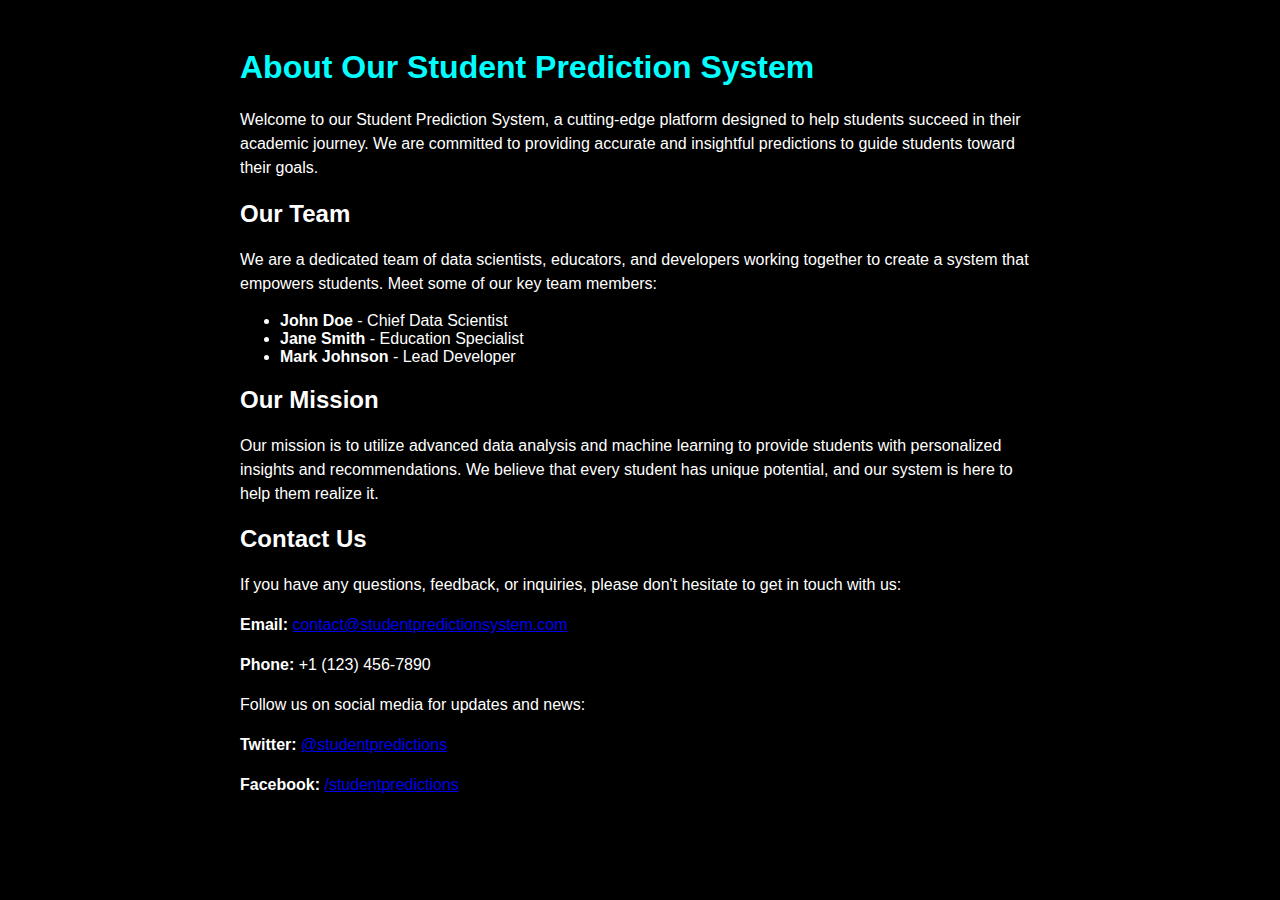
<file: templates/test.html>
<!DOCTYPE html>
<html>
<head>
    <style>
        body {
            background-color: #000; /* Set black background */
            color: #fff; /* Set text color to white */
            font-family: Arial, sans-serif;
        }
        h1 {
            color: #00FFFF; /* Set teal accent color for headings */
        }
        .container {
            max-width: 800px;
            margin: 0 auto;
            padding: 20px;
        }
        p {
            line-height: 1.5;
        }
    </style>
</head>
<body>
    <div class="container">
        <h1>About Our Student Prediction System</h1>
        <p>Welcome to our Student Prediction System, a cutting-edge platform designed to help students succeed in their academic journey. We are committed to providing accurate and insightful predictions to guide students toward their goals.</p>

        <h2>Our Team</h2>
        <p>We are a dedicated team of data scientists, educators, and developers working together to create a system that empowers students. Meet some of our key team members:</p>
        <ul>
            <li><strong>John Doe</strong> - Chief Data Scientist</li>
            <li><strong>Jane Smith</strong> - Education Specialist</li>
            <li><strong>Mark Johnson</strong> - Lead Developer</li>
        </ul>

        <h2>Our Mission</h2>
        <p>Our mission is to utilize advanced data analysis and machine learning to provide students with personalized insights and recommendations. We believe that every student has unique potential, and our system is here to help them realize it.</p>

        <h2>Contact Us</h2>
        <p>If you have any questions, feedback, or inquiries, please don't hesitate to get in touch with us:</p>
        <p><strong>Email:</strong> <a href="mailto:contact@studentpredictionsystem.com">contact@studentpredictionsystem.com</a></p>
        <p><strong>Phone:</strong> +1 (123) 456-7890</p>

        <p>Follow us on social media for updates and news:</p>
        <p><strong>Twitter:</strong> <a href="https://twitter.com/studentpredictions" target="_blank">@studentpredictions</a></p>
        <p><strong>Facebook:</strong> <a href="https://www.facebook.com/studentpredictions" target="_blank">/studentpredictions</a></p>
    </div>
</body>
</html>
</file>
